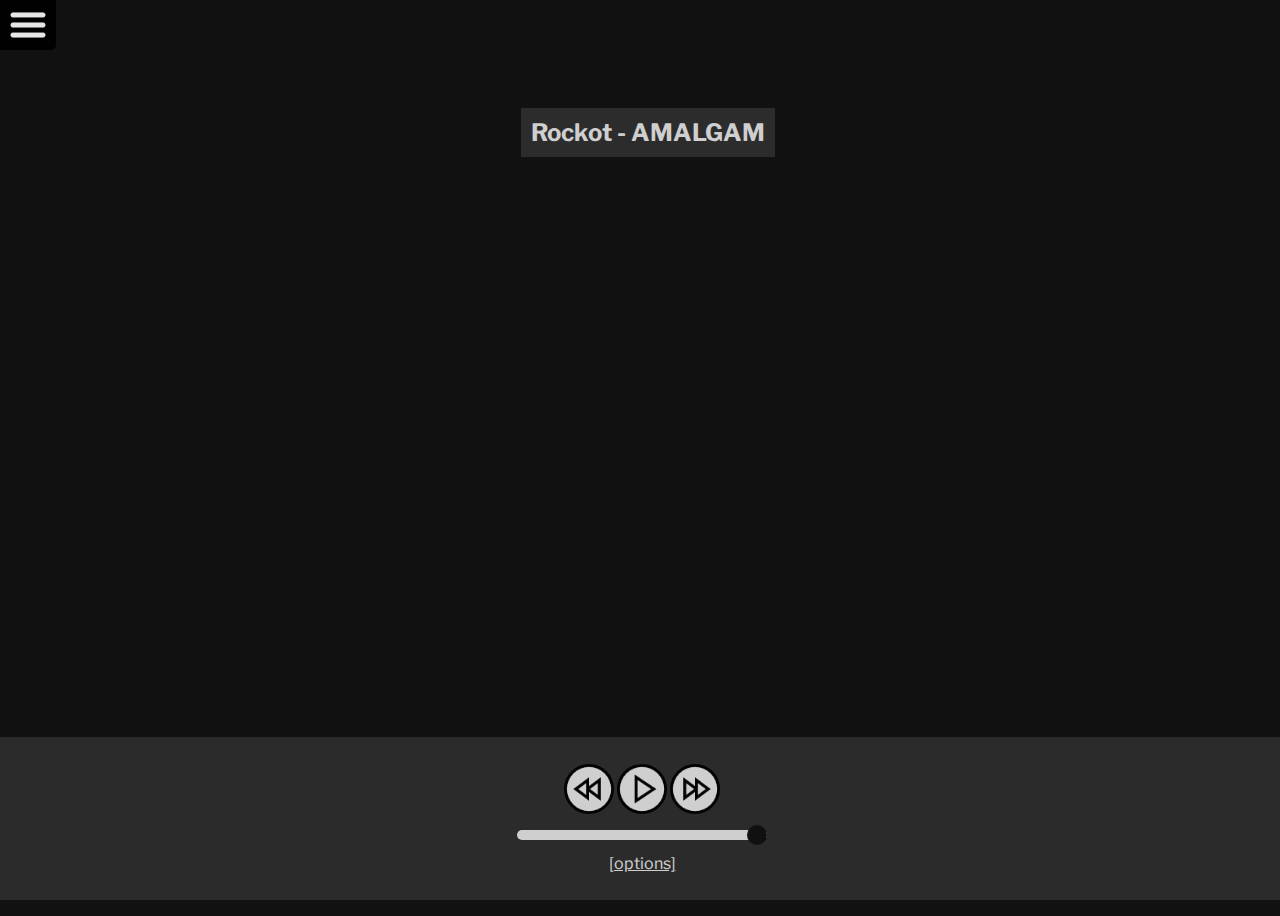
<file: index.html>
<!DOCTYPE html>
<html>
	<head>
		<title>Audio Stream</title>
		<link rel="stylesheet" href="./css/main.css"/>
	</head>
	<body id="container">
        <a id="show-list" href="javascript:showList()"></a>
        <div id="opt-container"></div>
        <div id="option">
            <h3><u>keys</u></h3>
            <p><b>[M]</b> for mute</p>
            <p><b>[B]</b> for last track</p>
            <p><b>[N]</b> for next track</p>
            <p><b>[Space]</b> for pause/play</p>
            <p><b>[Arrow up]</b> for volume up</p>
            <p><b>[Arrow down]</b> for volume down</p>
            <center><b>[<a href="javascript:hideOption()">close</a>]</b></center>
        </div>
        <div id="error">playback error! skipping this one...</div>
		<center>
			<h2 id="aud-title"></h2>
            <i id="loading"></i>
			<div id="player">
                <div id="control">
                    <button id="prev" onclick="playPrev()" class="player-btn"></button>
                    <button id="play" onclick="playSound()" class="player-btn"></button>
                    <button id="pause" onclick="pauseSound()" style="display:none;" class="player-btn"></button>
                    <button id="next" onclick="playNext()" class="player-btn"></button>
                </div>
                <div id="vol">
                    <input type="range" value="1" id="vol-bar" class="player-bar" min="0" max="1" step="0.01" onmouseup="setVolume()">
                </div>
                <nav><a href="javascript:showOption()">[options]</a></nav>
			</div>
		</center>
		<nav id="aud-list">
            <a id="close-list" href="javascript:closeList()"></a>
            <ul id="song-list">
            </ul>
		</nav>
		<audio id="music" src="https://docs.google.com/uc?authuser=0&id=0B_WN56ek5XNocXV4MzRqY3RNa28&export=download"></audio>
        <script src="./js/tracks.js"></script>
		<script src="./js/main.js"></script>
	</body>
</html>
</file>
<file: css/main.css>
@import url('https://fonts.googleapis.com/css?family=Libre+Franklin');

body{
    background-color:#111 !important;
    background-size:cover !important;
    background-position:center !important;
    color:#fff;
    height:100vh;
    width:100vw;
    overflow:hidden;
    font-family: 'Libre Franklin', sans-serif;
}

a{
    color:#fff;
}

#github{
    position:fixed;
    background:url('pixel/Octocat.png') no-repeat #fff center;
    padding:28px 28px;
    background-size:40px 40px;
    right:10px;
    border-radius:50%;
    top:10px;
    opacity:0.8;
}

#github:hover{
    opacity:0.9;
}

#opt-container{
    position:fixed;
    left:0;
    top:0;
    height:100%;
    width:100%;
    background:#333;
    z-index:999;
    opacity:0.6;
    display:none;
}

#option{
    border-radius:5px;
    box-shadow:0px 0px 20px #333;
    position:fixed;
    background:#fff;
    color:#333;
    padding:20px;
    left:50%;
    top:1000%;
    transform:translate(-50%, -50%);
    z-index:999;
    transition:all 0.2s ease;
}

#option a{
    color:#222;
}

#error{
    position:fixed;
    left:50%;
    top:50%;
    transform:translate(-50%, -50%);
    z-index:999;
    background:red;
    padding:17px;
    border-radius:10px;
    top:1000%;
    transition:all 0.2s ease;
}

#aud-title{
    margin-top:100px;
    background:#333;
    display:inline-block;
    padding:10px;
    opacity:0.8;
    transition:all 0.2s ease;
}

#aud-title:hover{
    opacity:0.9;
}

#loading{
    background:url('pixel/loader2.gif') center;
    background-size:auto 100px;
    height:50px;
    width:100px;
}

#player{
    background:#333;
    position:fixed;
    padding:25px 0px 25px 0px;
    border:2px solid #333;
    width:100%;
    left:0;
    bottom:0;
    opacity:0.8;
    transition:all 0.2s ease;
}

#player:hover{
    opacity:0.9;
}


.player-btn{
    width:50px;
    height:50px;
    border:2px solid #000;
    border-radius:50%;
    cursor:pointer;
}


#prev{
    background:url('pixel/prev.png') #fff;
    background-size:50px 50px;
    background-position:center;
}

#play{
    background:url('pixel/play.png') #fff;
    background-size:50px 50px;
    background-position:center;
}

#pause{
    background:url('pixel/pause.png') #fff;
    background-size:50px 50px;
    background-position:center;
}

#next{
    background:url('pixel/next.png') #fff;
    background-size:50px 50px;
    background-position:center;
}

.player-bar{
    -webkit-appearance: none;
    background-color: #fff;
    position:relative;
    width:250px;
    height:10px;
    cursor:pointer;
    border-radius:10px;
    top:-10px;
}

#vol{
    padding-top:20px;
}

.player-bar::-webkit-slider-thumb {
    -webkit-appearance: none;
    background-color: #111;
    width: 20px;
    border-radius:50%;
    height: 20px;
}

.player-bar:focus{
    outline:none;
}

/*************************|
|*   Navigation stuffs   *|
|*************************/

#show-list{
    border-radius:0 0 5px 0;
    background:url('pixel/menu2.png') #000 no-repeat;
    background-position:center;
    background-size:40px 40px;
    opacity:0.8;
    padding:25px 28px;
    position:fixed;
    top:0;
    left:0;
    transition:all 0.2s ease;
}

#show-list:hover{
    opacity:0.9;
}

nav #close-list{
    display:block;
    text-align:center;
    background:url('pixel/close2.png') no-repeat;
    background-position:center;
    background-size:35px 35px;
    width:100%;
    padding:25px 0px;
}

nav#aud-list{
    transition:all 0.4s ease;
    position:fixed;
    background:#111;
    top:0px;
    bottom:0;
    left:-20%;
    width:20%;
}

nav#aud-list a{
    color:#fff;
    text-decoration:none;
}

nav#aud-list ul{
    list-style-type:none;
    padding:0;
    font-size:16px;
    height:90%;
    overflow-y:scroll;
}

nav#aud-list ul li{
    padding:10px 20px;
}

nav#aud-list  ul::-webkit-scrollbar {
    width: 10px;
}

nav#aud-list  ul::-webkit-scrollbar-thumb {
    background: #fff; 
}

nav#aud-list  ul::-webkit-scrollbar-thumb:hover {
    background: #fff; 
}

/*************************|
|*          phew         *|
|*************************/
</file>
